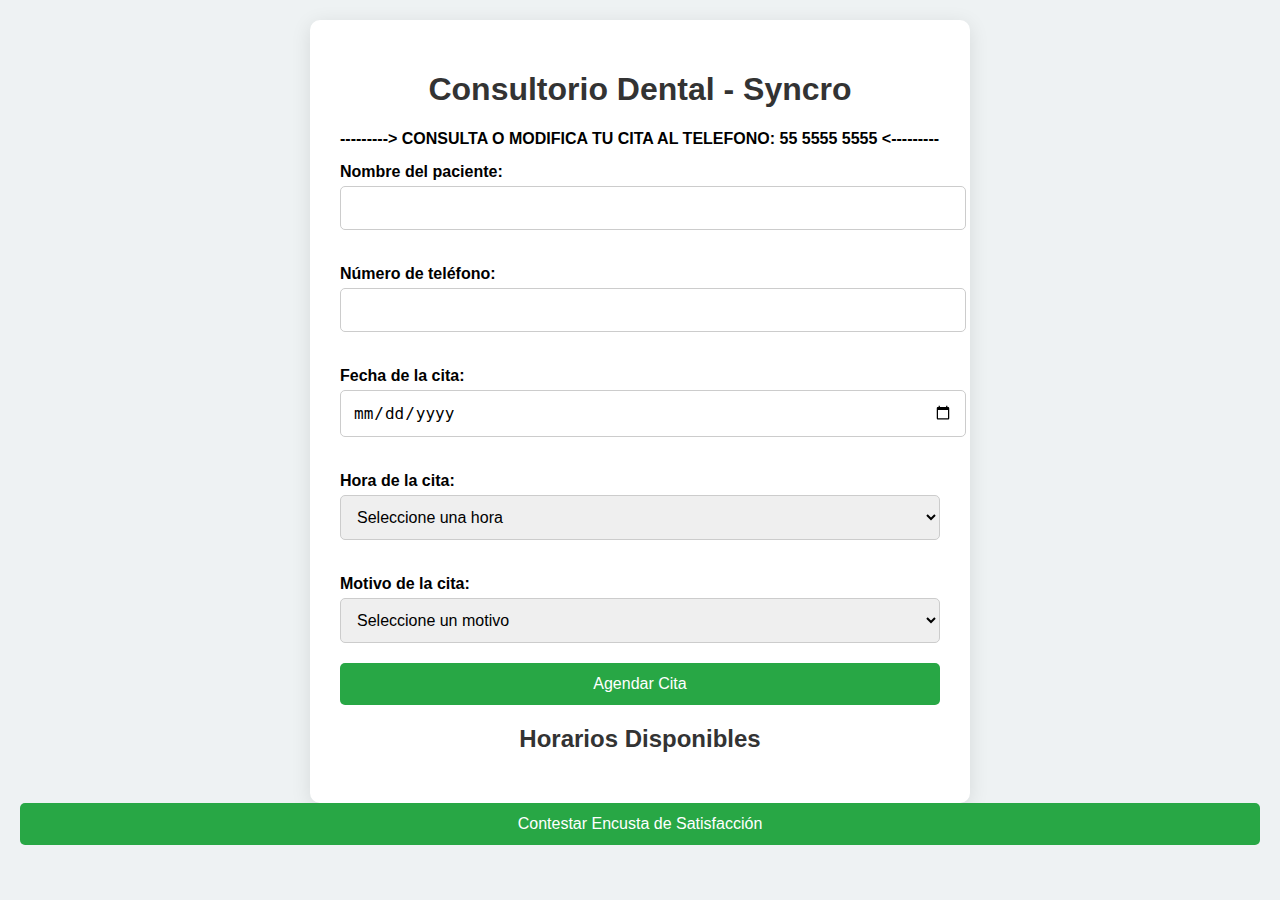
<file: index.html>
<!DOCTYPE html>
<html lang="es">
<head>
    <meta charset="UTF-8">
    <meta name="viewport" content="width=device-width, initial-scale=1.0">
    <title>Consultorio Dental</title>
    <link rel="stylesheet" href="styles.css">
</head>
<body>
    <div class="container">
        <h1>Consultorio Dental - Syncro</h1>
       <form id="appointmentForm">
            <label for="patientName">---------> CONSULTA O MODIFICA TU CITA AL TELEFONO: 55 5555 5555 <---------</label>

        <form id="appointmentForm">
            <label for="patientName">Nombre del paciente:</label>
            <input type="text" id="patientName" required>

            <label for="patientPhone">Número de teléfono:</label>
            <input type="tel" id="patientPhone" required>

            <label for="appointmentDate">Fecha de la cita:</label>
            <input type="date" id="appointmentDate" required>

            <label for="appointmentTime">Hora de la cita:</label>
            <select id="appointmentTime" required>
                <option value="" disabled selected>Seleccione una hora</option>
                <option value="09:00">09:00 AM</option>
                <option value="10:00">10:00 AM</option>
                <option value="11:00">11:00 AM</option>
                <option value="12:00">12:00 PM</option>
                <option value="13:00">01:00 PM</option>
                <option value="14:00">02:00 PM</option>
                <option value="15:00">03:00 PM</option>
                <option value="16:00">04:00 PM</option>
                <option value="17:00">05:00 PM</option>
            </select>

            <label for="appointmentReason">Motivo de la cita:</label>
            <select id="appointmentReason" required>
                  <option value="" disabled selected>Seleccione un motivo</option>
    <option value="Consulta general">Consulta general</option>
    <option value="Revisión dental">Revisión dental</option>
    <option value="Limpieza dental">Limpieza dental</option>
    <option value="Ortodoncia">Ortodoncia</option>
    <option value="Chequeo de caries">Chequeo de caries</option>
    <option value="Extracción dental">Extracción dental</option>
    <option value="Tratamiento de conducto">Tratamiento de conducto</option>
    <option value="Brackets">Brackets</option>
    <option value="Blanqueamiento dental">Blanqueamiento dental</option>
    <option value="Dolor de muelas">Dolor de muelas</option>
    <option value="Sensibilidad dental">Sensibilidad dental</option>
    <option value="Cuidado de encías">Cuidado de encías</option>
    <option value="Férulas dentales">Férulas dentales</option>
    <option value="Otros">Otros</option>
    <option value="Otro">Otro</option>
            </select>

            <label for="otherReason" id="otherReasonLabel" style="display: none;">Especificar motivo:</label>
            <input type="text" id="otherReason" style="display: none;">

            <button type="submit">Agendar Cita</button>
        </form>

        <h2>Horarios Disponibles</h2>
        <div id="availableTimesContainer"></div>
    </div>

    <script src="app.js"></script>
   <button type="button" onclick="window.open('https://forms.gle/r4C1P89T6ouwke1AA')">Contestar Encusta de Satisfacción</button>
</body>
</html>
</file>
<file: styles.css>
body {
    font-family: 'Arial', sans-serif;
    background-color: #eef2f3; /* Color de fondo más suave */
    margin: 0;
    padding: 20px;
}

.container {
    max-width: 600px;
    margin: auto;
    background: #ffffff; /* Color blanco para el contenedor */
    padding: 30px; /* Más espacio interno */
    border-radius: 10px; /* Bordes más redondeados */
    box-shadow: 0 4px 20px rgba(0, 0, 0, 0.1); /* Sombra más pronunciada */
}

h1, h2 {
    text-align: center;
    color: #333; /* Color de texto más oscuro */
}

label {
    display: block;
    margin: 15px 0 5px;
    font-weight: bold; /* Texto en negrita para etiquetas */
}

input[type="text"],
input[type="tel"],
input[type="date"],
select {
    width: 100%;
    padding: 12px; /* Más espacio en los campos */
    margin-bottom: 20px;
    border: 1px solid #ccc;
    border-radius: 5px; /* Bordes redondeados */
    font-size: 16px; /* Tamaño de fuente más grande */
    transition: border-color 0.3s; /* Transición suave */
}

input[type="text"]:focus,
input[type="tel"]:focus,
input[type="date"]:focus,
select:focus {
    border-color: #28a745; /* Color verde al enfocar */
    outline: none; /* Sin contorno */
}

button {
    width: 100%;
    padding: 12px; /* Más espacio en los botones */
    background-color: #28a745; /* Color verde */
    color: white;
    border: none;
    border-radius: 5px; /* Bordes redondeados */
    cursor: pointer;
    font-size: 16px; /* Tamaño de fuente más grande */
    transition: background-color 0.3s; /* Transición suave */
}

button:hover {
    background-color: #218838; /* Color verde más oscuro al pasar el mouse */
}

ul {
    list-style-type: none;
    margin-top: 20px;
    padding: 0; /* Sin padding */
}

li {
    padding: 12px; /* Más espacio en las citas */
    background-color: #f9f9f9; /* Color de fondo suave */
    margin-bottom: 10px;
    border-radius: 5px; /* Bordes redondeados */
    display: flex;
    justify-content: space-between;
    align-items: center; /* Centrar verticalmente */
}

li button {
    background-color: #dc3545; /* Color rojo para cancelar */
    color: white;
    border: none;
    border-radius: 5px; /* Bordes redondeados */
    padding: 6px 12px; /* Espacio alrededor del botón */
    cursor: pointer;
    transition: background-color 0.3s; /* Transición suave */
}

li button:hover {
    background-color: #c82333; /* Color rojo más oscuro al pasar el mouse */
}

.available {
    font-weight: bold; /* Destacar horarios disponibles */
}

.occupied {
    color: #dc3545; /* Color rojo para mostrar que está ocupado */
    font-weight: bold; /* Destacar horarios ocupados */
}
</file>
